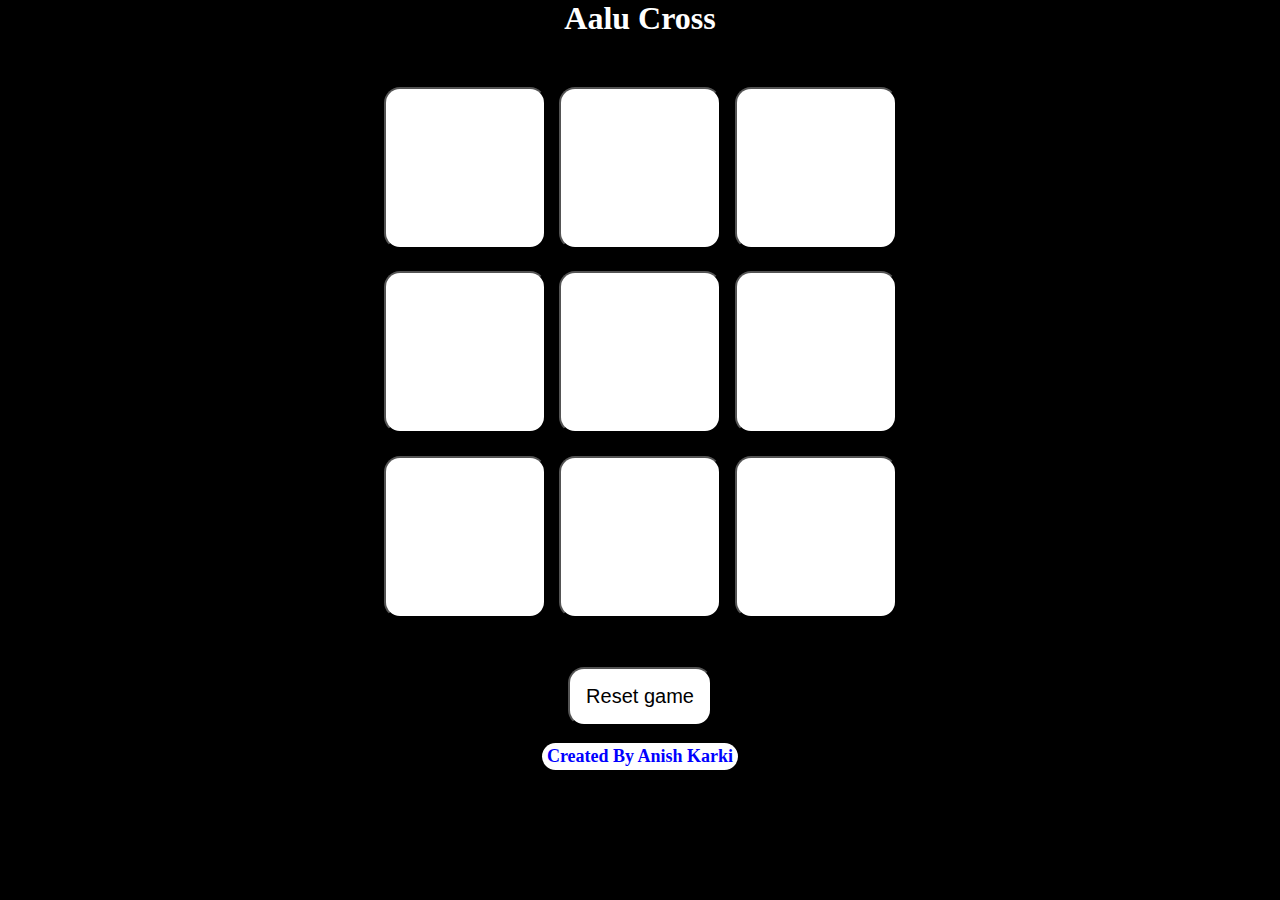
<file: index.html>
<!DOCTYPE html>
<html lang="en">
<head>
    <meta charset="UTF-8">
    <meta name="viewport" content="width=device-width, initial-scale=1.0">
    <title>Tic Tac Toe</title>
    <link rel="stylesheet" href="index.css">
</head>
<body>
    <div class="msg-container hide">
        <div id="msg">Winner</div>
        <button id="new-Btn">New Game</button>
    </div>
    <main>
    <h1>Aalu Cross</h1>
<div class="container">
<div class="game">
    <button class="box"></button>
    <button class="box"></button>
    <button class="box"></button>
    <button class="box"></button>
    <button class="box"></button>
    <button class="box"></button>
    <button class="box"></button>
    <button class="box"></button>
    <button class="box"></button>
</div>
</div>
<button id="reset">Reset game</button> <br>
<span class="atag">
<a href="https://anishkarki.com/"><b>Created By Anish Karki</b></a></span>
</main>
    <script src="index.js"></script>
</body>
</html>
</file>
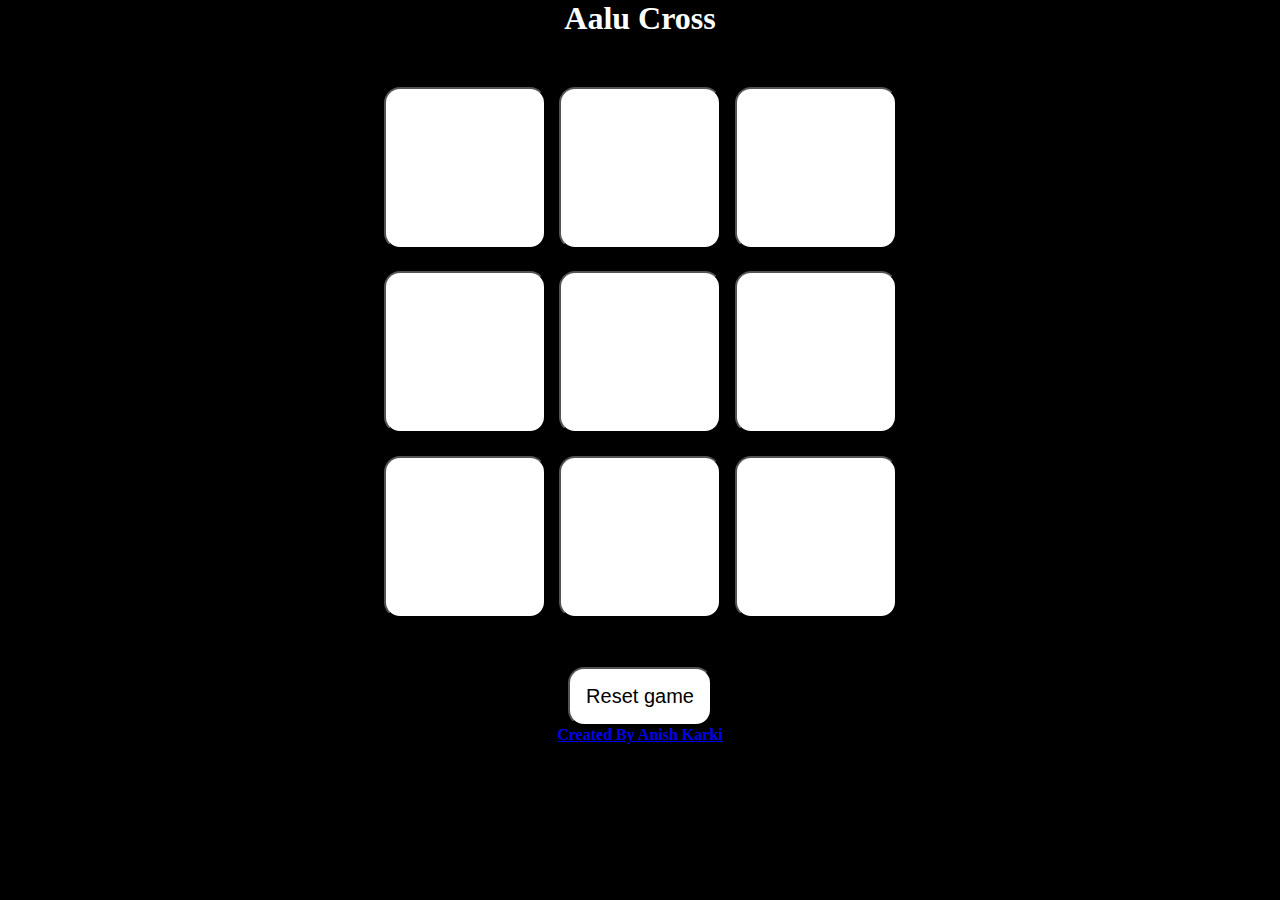
<file: tictax.html>
<!DOCTYPE html>
<html lang="en">
<head>
    <meta charset="UTF-8">
    <meta name="viewport" content="width=device-width, initial-scale=1.0">
    <title>Aalu cross</title>
    <link rel="stylesheet" href="tic.css">
</head>
<body>
    <div class="msg-container hide">
        <div id="msg">Winner</div>
        <button id="new-Btn">New Game</button>
    </div>
    <main>
    <h1>Aalu Cross</h1>
<div class="container">
<div class="game">
    <button class="box"></button>
    <button class="box"></button>
    <button class="box"></button>
    <button class="box"></button>
    <button class="box"></button>
    <button class="box"></button>
    <button class="box"></button>
    <button class="box"></button>
    <button class="box"></button>
</div>
</div>
<button id="reset">Reset game</button> <br>
<span class="atag">
<a href="https://anishkarki.com/"><b>Created By Anish Karki</b></a></span>
</main>
    <script src="tic.js"></script>
</body>
</html>
</file>
<file: index.css>
*{
    margin: 0px;
    padding: 0px;
}
body{
    background-color:black;
    color: white;
    text-align: center;
}
.container{
    height: 70vh;
    display: flex;

    justify-content: center;
    align-items: center;
}
.game{
    height: 60vmin;
    width: 60vmin;
    display: flex;
    flex-wrap: wrap;
    justify-content: center;
    align-items: center;
    gap: 1.5vmin;
}
.box{
    height: 18vmin;
    width: 18vmin;
    border-radius: 1rem;
    font-size: 8vmin;
    background-color: white;

}
#reset{
  padding: 1rem;
  font-size: 1.25rem;
  background-color: white ;
  border-radius: 1rem;
  margin-bottom: 20px;
}
#new-Btn{
    padding: 1rem;
  font-size: 1.25rem;
  background-color: white ;
  border-radius: 1rem;
}
#msg{
    font-size: 8vmin;
}
.msg-container{
    height: 40vmin;
}
.hide{
    display: none;
}
.atag{
    margin-top: 40px;
    padding: 5px;
    background-color: white;
    border-radius: 20px;
}
.atag a {
    text-decoration: none;
    color: blue;
    font-size: large;
}
</file>
<file: tic.css>
*{
    margin: 0px;
    padding: 0px;
}
body{
    background-color:black;
    color: white;
    text-align: center;
}
.container{
    height: 70vh;
    display: flex;

    justify-content: center;
    align-items: center;
}
.game{
    height: 60vmin;
    width: 60vmin;
    display: flex;
    flex-wrap: wrap;
    justify-content: center;
    align-items: center;
    gap: 1.5vmin;
}
.box{
    height: 18vmin;
    width: 18vmin;
    border-radius: 1rem;
    font-size: 8vmin;
    background-color: white;

}
#reset{
  padding: 1rem;
  font-size: 1.25rem;
  background-color: white ;
  border-radius: 1rem;
}
#new-Btn{
    padding: 1rem;
  font-size: 1.25rem;
  background-color: white ;
  border-radius: 1rem;
}
#msg{
    font-size: 8vmin;
}
.msg-container{
    height: 40vmin;
}
.hide{
    display: none;
}
</file>
